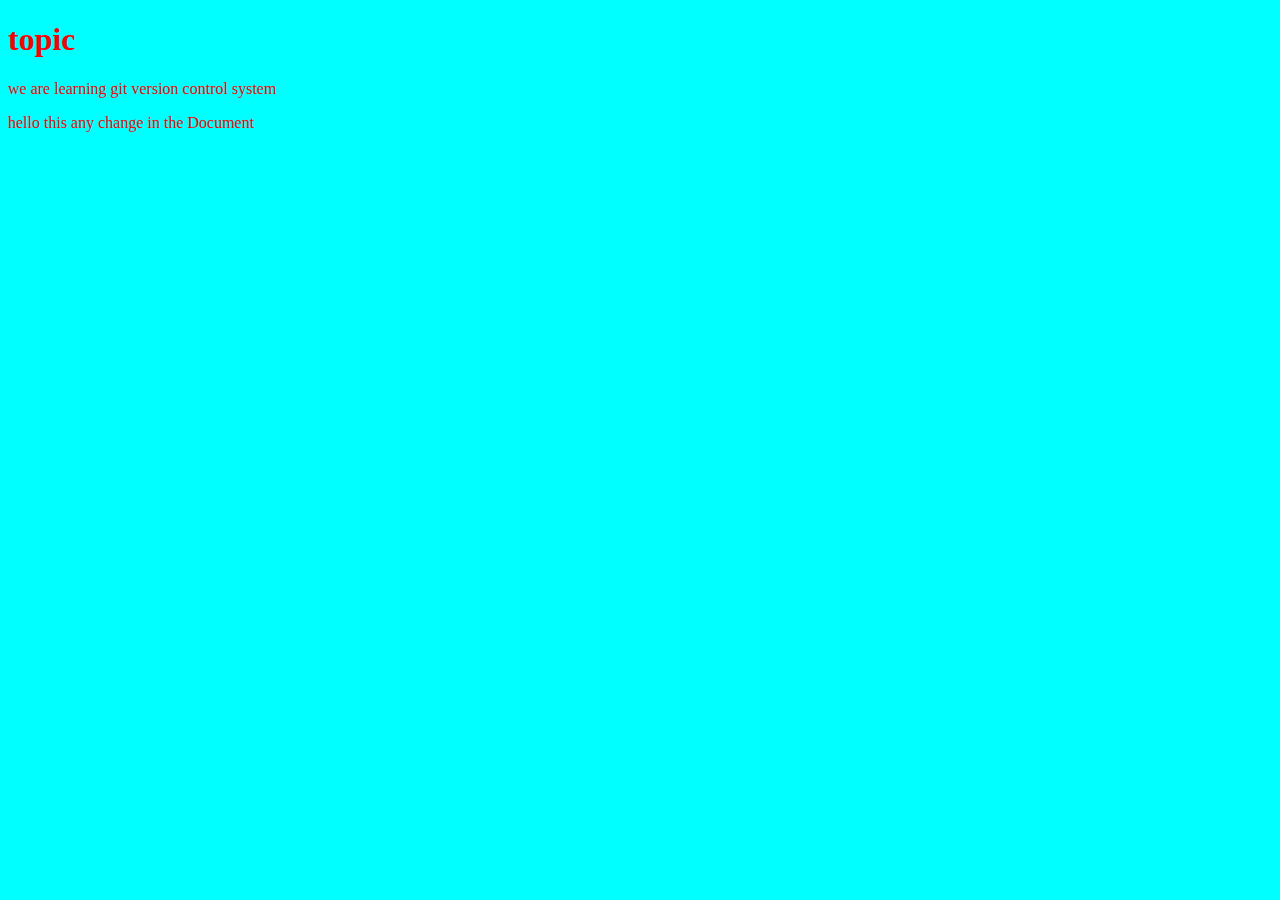
<file: index.html>
<!DOCTYPE html>
<html lang="en">
<head>
    <meta charset="UTF-8">
    <meta name="viewport" content="width=device-width, initial-scale=1.0">
    <title>Document</title>
    <link rel="stylesheet" href="style.css">
</head>
<body>
    
<h1>topic</h1>
<p> we are learning git version control system </p>
<p>hello this any change in the Document</p>
</body>
</html>
</file>
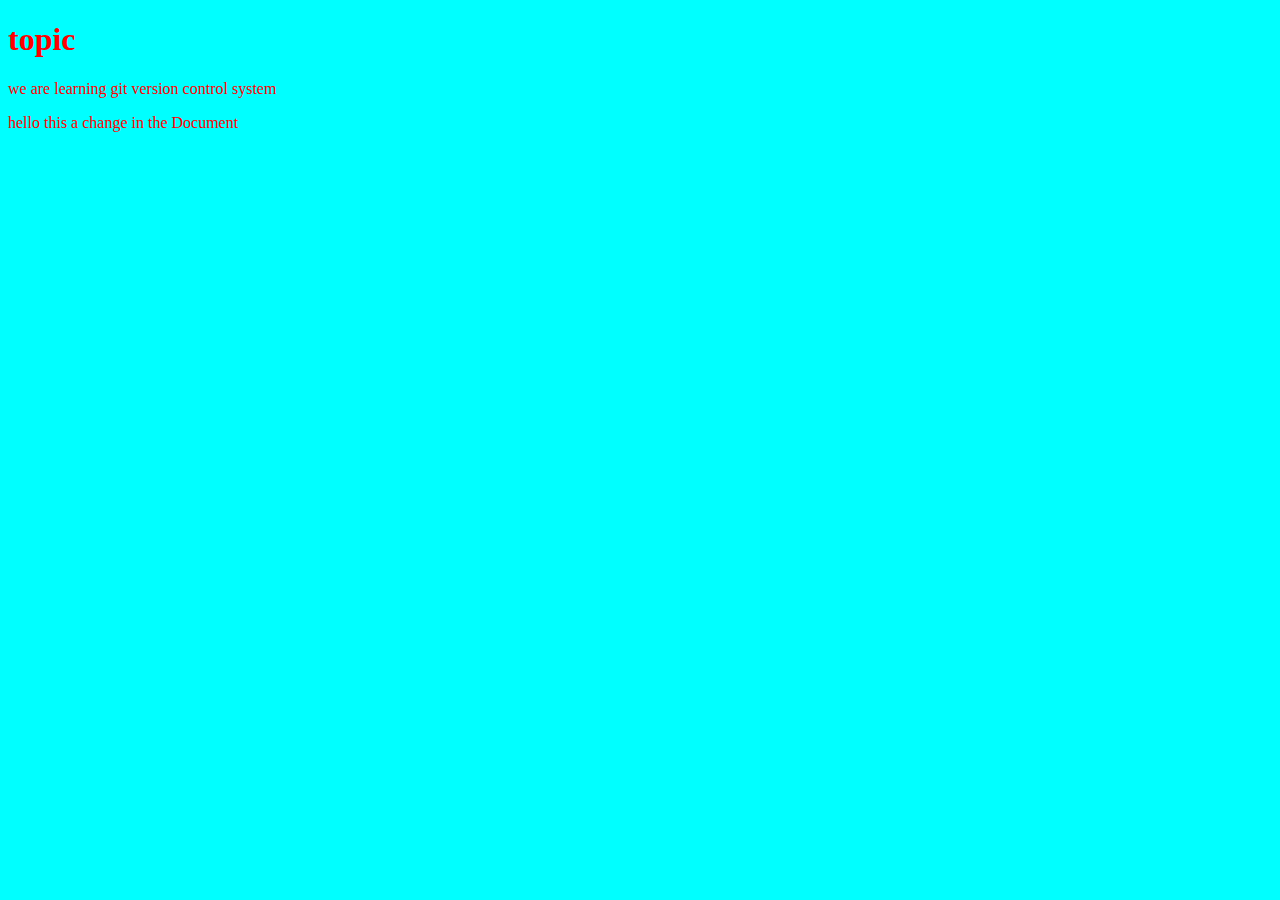
<file: idex.html>
<!DOCTYPE html>
<html lang="en">
<head>
    <meta charset="UTF-8">
    <meta name="viewport" content="width=device-width, initial-scale=1.0">
    <title>Document</title>
    <link rel="stylesheet" href="style.css">
</head>
<body>
    
<h1>topic</h1>
<p> we are learning git version control system </p>
<p>hello this a change in the Document</p>
</body>
</html>
</file>
<file: style.css>
h1 , p , body{
    color: red;
    background-color: aqua;
}
</file>
